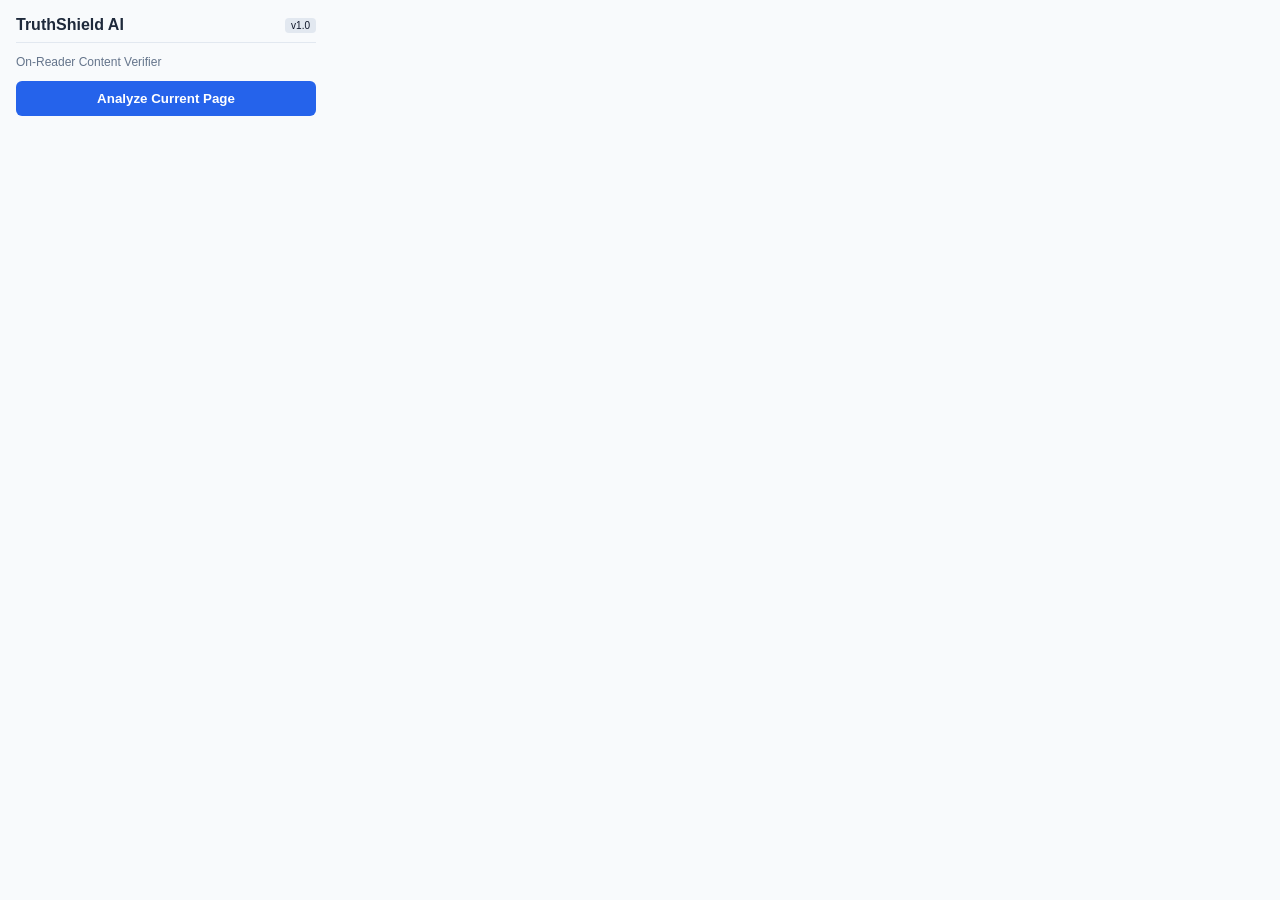
<file: extension/popup.html>
<!DOCTYPE html>
<html lang="en">
<head>
  <meta charset="UTF-8">
  <title>TruthShield Verifier</title>
  <link rel="stylesheet" href="styles.css">
</head>
<body>
  <div class="container">
    <header>
      <h2>TruthShield AI</h2>
      <span class="version">v1.0</span>
    </header>
    <main>
      <p class="subtitle">On-Reader Content Verifier</p>
      <button id="analyze-btn" class="primary-btn">Analyze Current Page</button>

      <div id="loader" class="hidden">
        <div class="spinner"></div>
        <p>Evaluating page content...</p>
      </div>

      <div id="results-card" class="card hidden">
        <div class="verdict-header">
          <span id="verdict-tag" class="tag"></span>
          <span id="confidence-val" class="score"></span>
        </div>
        <div class="metric-row">
          <span>Risk Level:</span>
          <strong id="risk-val"></strong>
        </div>
        <div class="metric-row">
          <span>Fake Probability:</span>
          <span id="fake-prob"></span>
        </div>
        <div class="metric-row">
          <span>Real Probability:</span>
          <span id="real-prob"></span>
        </div>
      </div>

      <div id="error-message" class="error-box hidden"></div>
    </main>
  </div>
  <script src="popup.js"></script>
</body>
</html>
</file>
<file: extension/styles.css>
body {
  width: 300px;
  font-family: -apple-system, BlinkMacSystemFont, "Segoe UI", Roboto, Helvetica, Arial, sans-serif;
  margin: 0;
  padding: 16px;
  background-color: #f8fafc;
  color: #0f172a;
}

header {
  display: flex;
  justify-content: space-between;
  align-items: center;
  border-bottom: 1px solid #e2e8f0;
  padding-bottom: 8px;
  margin-bottom: 12px;
}

h2 {
  margin: 0;
  font-size: 16px;
  color: #1e293b;
}

.version {
  font-size: 10px;
  background: #e2e8f0;
  padding: 2px 6px;
  border-radius: 4px;
}

.subtitle {
  font-size: 12px;
  color: #64748b;
  margin-top: 0;
  margin-bottom: 12px;
}

.primary-btn {
  width: 100%;
  padding: 10px;
  background-color: #2563eb;
  color: white;
  border: none;
  border-radius: 6px;
  font-weight: 600;
  cursor: pointer;
}

.primary-btn:hover {
  background-color: #1d4ed8;
}

.hidden { display: none !important; }

.card {
  background: white;
  border: 1px solid #e2e8f0;
  border-radius: 6px;
  padding: 12px;
  margin-top: 8px;
}

.verdict-header {
  display: flex;
  justify-content: space-between;
  align-items: center;
  margin-bottom: 10px;
}

.tag {
  padding: 4px 8px;
  border-radius: 4px;
  font-weight: bold;
  font-size: 12px;
}

.tag-real { background-color: #d1fae5; color: #065f46; }
.tag-fake { background-color: #fee2e2; color: #991b1b; }

.score { font-size: 12px; font-weight: 600; color: #475569; }

.metric-row {
  display: flex;
  justify-content: space-between;
  font-size: 12px;
  margin-bottom: 4px;
}

.error-box {
  background-color: #fef2f2;
  color: #991b1b;
  padding: 8px;
  border-radius: 4px;
  font-size: 12px;
  margin-top: 8px;
}

/* Floating overlay injected into active browser tabs */
#truthshield-floating-badge {
  position: fixed;
  top: 20px;
  right: 20px;
  z-index: 999999;
  color: white;
  padding: 10px 16px;
  border-radius: 30px;
  box-shadow: 0 4px 12px rgba(0,0,0,0.15);
  font-family: sans-serif;
  font-weight: bold;
  font-size: 13px;
}

.ts-badge-content {
  display: flex;
  align-items: center;
  gap: 8px;
}

.ts-close-btn {
  background: none;
  border: none;
  color: white;
  font-size: 16px;
  cursor: pointer;
  margin-left: 8px;
}
</file>
